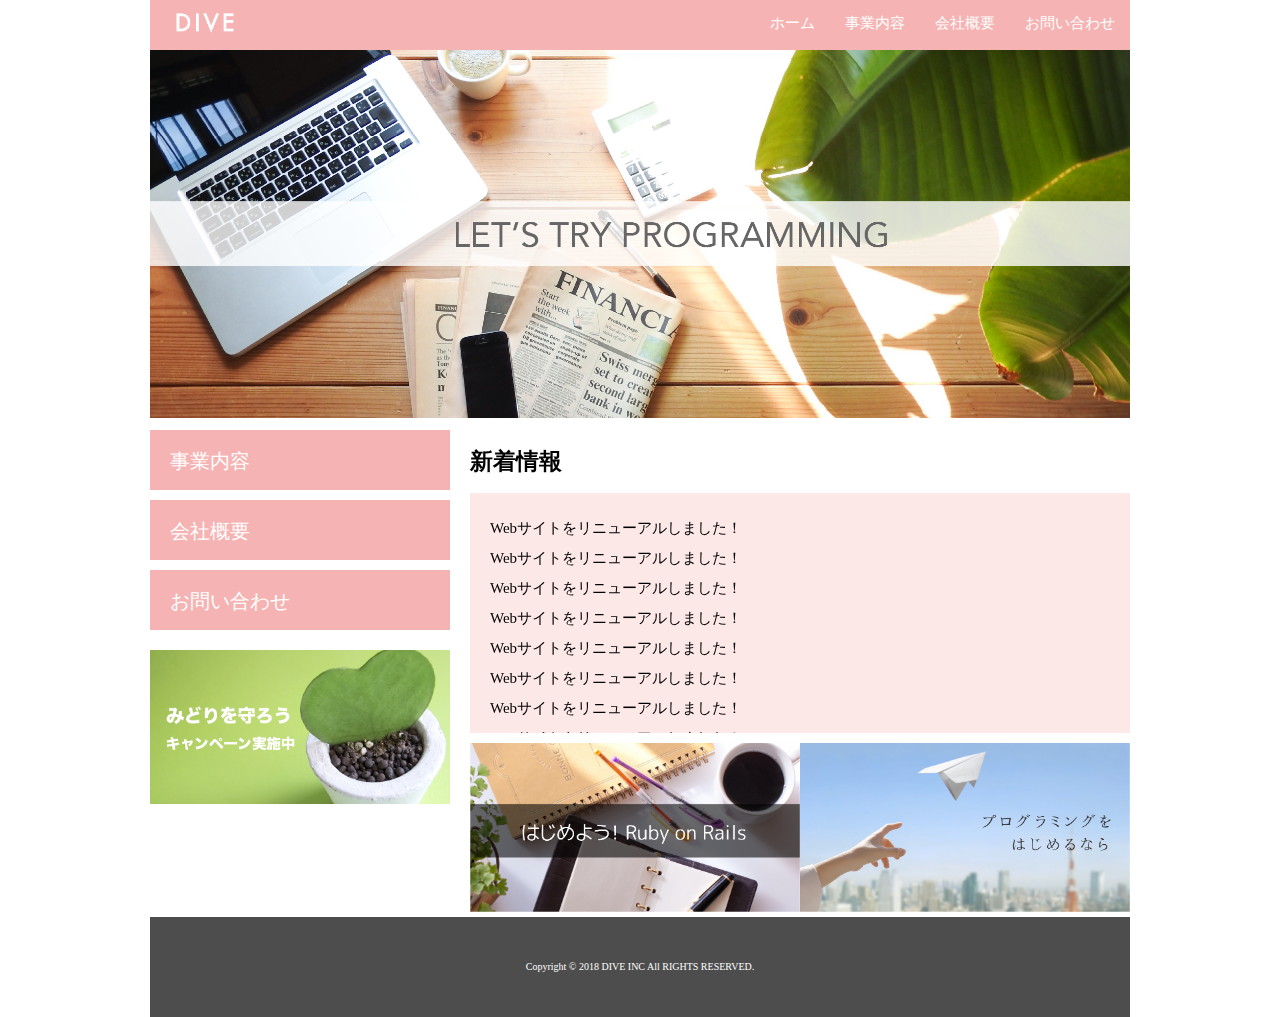
<file: index.html>
<!DOCTYPE html>
<html>
<head>
  <meta charset="UTF-8">
  <link rel="stylesheet" href="./css/normalize.css">
  <link rel="stylesheet" href="./css/style.css">
  <title>株式会社DIVE</title>
</head>
<body>
  <div class="container">
    <header class="header clearfix">
      <a href="index.html">
        <img src="./images/fullstack-html-css-master/logo.png" class="logo_image">
      </a>
      <nav>
        <ul class="top_menu clearfix">
          <li><a href="index.html">ホーム</a></li>
          <li><a href="business.html">事業内容</a></li>
          <li><a href="company.html">会社概要</a></li>
          <li><a href="contact.html">お問い合わせ</a></li>
        </ul>
      </nav>
    </header>
    <img src="./images/fullstack-html-css-master/TOP.png" class="image_area">
    <div class="wrapper clearfix">
      <aside class="side_menu">
        <nav>
          <ul>
            <li><a href="business.html">事業内容</a></li>
            <li><a href="company.html">会社概要</a></li>
            <li><a href="contact.">お問い合わせ</a></li>
          </ul>
        </nav>
        <p class="banner">
          <a href="#">
            <img src="./images/fullstack-html-css-master/banner.png">
          </a>
        </p>
      </aside>
      <article class="content">
        <h2>新着情報</h2>
        <div class="news">
          <ul>
            <li>Webサイトをリニューアルしました！</li>
            <li>Webサイトをリニューアルしました！</li>
            <li>Webサイトをリニューアルしました！</li>
            <li>Webサイトをリニューアルしました！</li>
            <li>Webサイトをリニューアルしました！</li>
            <li>Webサイトをリニューアルしました！</li>
            <li>Webサイトをリニューアルしました！</li>
            <li>Webサイトをリニューアルしました！</li>
            <li>Webサイトをリニューアルしました！</li>
            <li>Webサイトをリニューアルしました！</li>
          </ul>
        </div>
        <div class="banner_content">
      <p>
        <a href="#"><img src="./images/fullstack-html-css-master/banner02.png"></a>
      </p>
      <p>
        <a href="#"><img src="./images/fullstack-html-css-master/banner03.png"></a>
      </p>
    </div>
      </article>
    </div>
    <footer class="footer">
      <p>Copyright © 2018 DIVE INC All RIGHTS RESERVED.</p>
    </footer>
  </div>
</body>
</html>
</file>
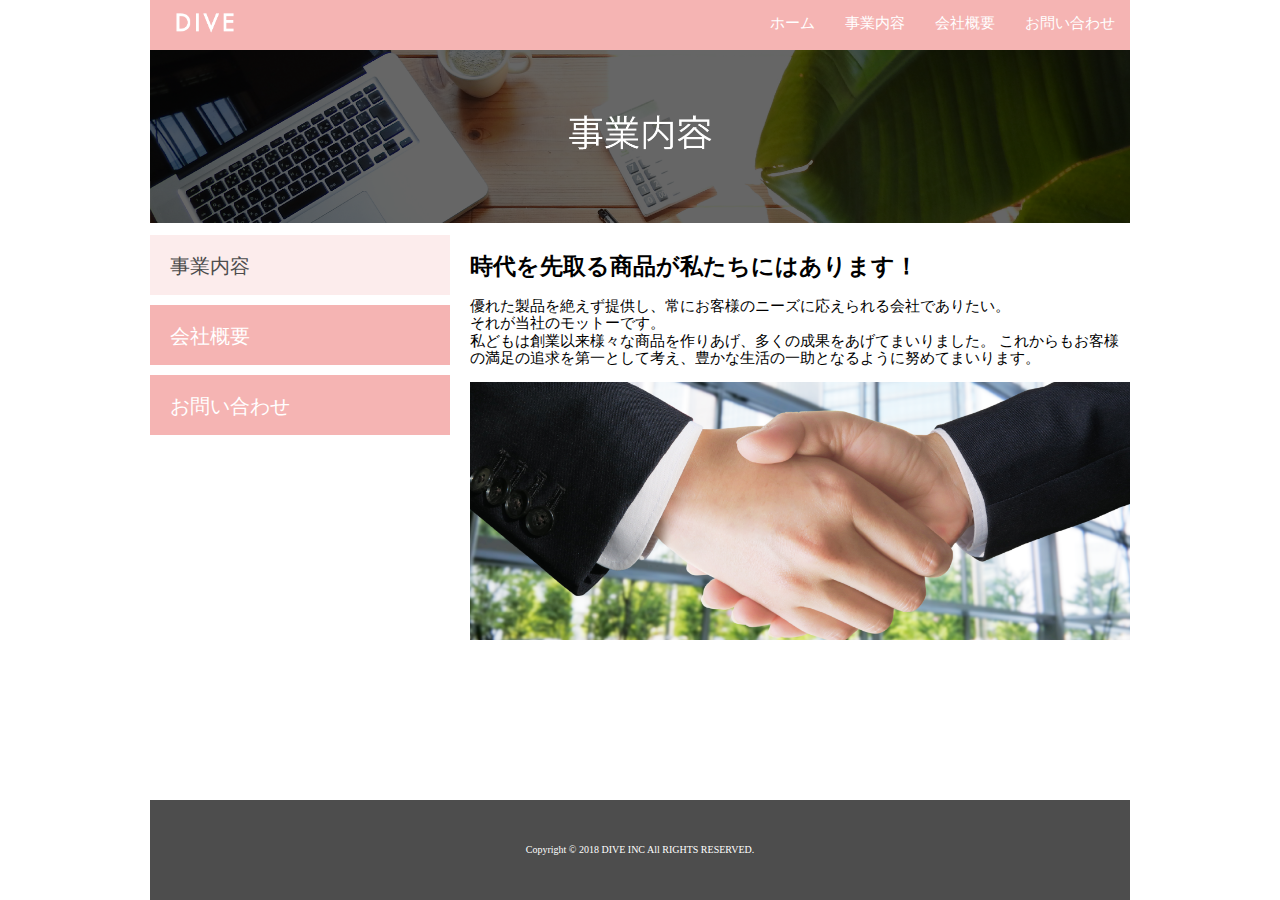
<file: business.html>
<!DOCTYPE html>
<html>
<head>
  <meta charset="UTF-8">
  <link rel="stylesheet" href="./css/normalize.css">
  <link rel="stylesheet" href="./css/style.css">
  <title>株式会社DIVE</title>
</head>
<body>
  <div class="container">
    <header class="header clearfix">
      <a href="index.html">
        <img src="./images/fullstack-html-css-master/logo.png" class="logo_image">
      </a>
      <nav>
        <ul class="top_menu clearfix">
          <li><a href="index.html">ホーム</a></li>
          <li><a href="business.html">事業内容</a></li>
          <li><a href="company.html">会社概要</a></li>
          <li><a href="contact.html">お問い合わせ</a></li>
        </ul>
      </nav>
    </header>
    <img src="./images/fullstack-html-css-master/business.png" class="image_area">
    <div class="wrapper clearfix">
      <aside class="side_menu">
        <nav>
          <ul>
            <li class="point"><a href="business.html">事業内容</a></li>
            <li><a href="company.html">会社概要</a></li>
            <li><a href="contact.html">お問い合わせ</a></li>
          </ul>
        </nav>
      </aside>
      <article class="content">
        <h2>時代を先取る商品が私たちにはあります！</h2>
          <p>
          優れた製品を絶えず提供し、常にお客様のニーズに応えられる会社でありたい。<br>
          それが当社のモットーです。<br>
          私どもは創業以来様々な商品を作りあげ、多くの成果をあげてまいりました。
          これからもお客様の満足の追求を第一として考え、豊かな生活の一助となるように努めてまいります。
          </p>
        <img src="./images/fullstack-html-css-master/shakehand.png" class="image_area">
      </article>
    </div>
    <footer class="footer">
      <p>Copyright © 2018 DIVE INC All RIGHTS RESERVED.</p>
    </footer>
  </div>
</body>
</html>
</file>
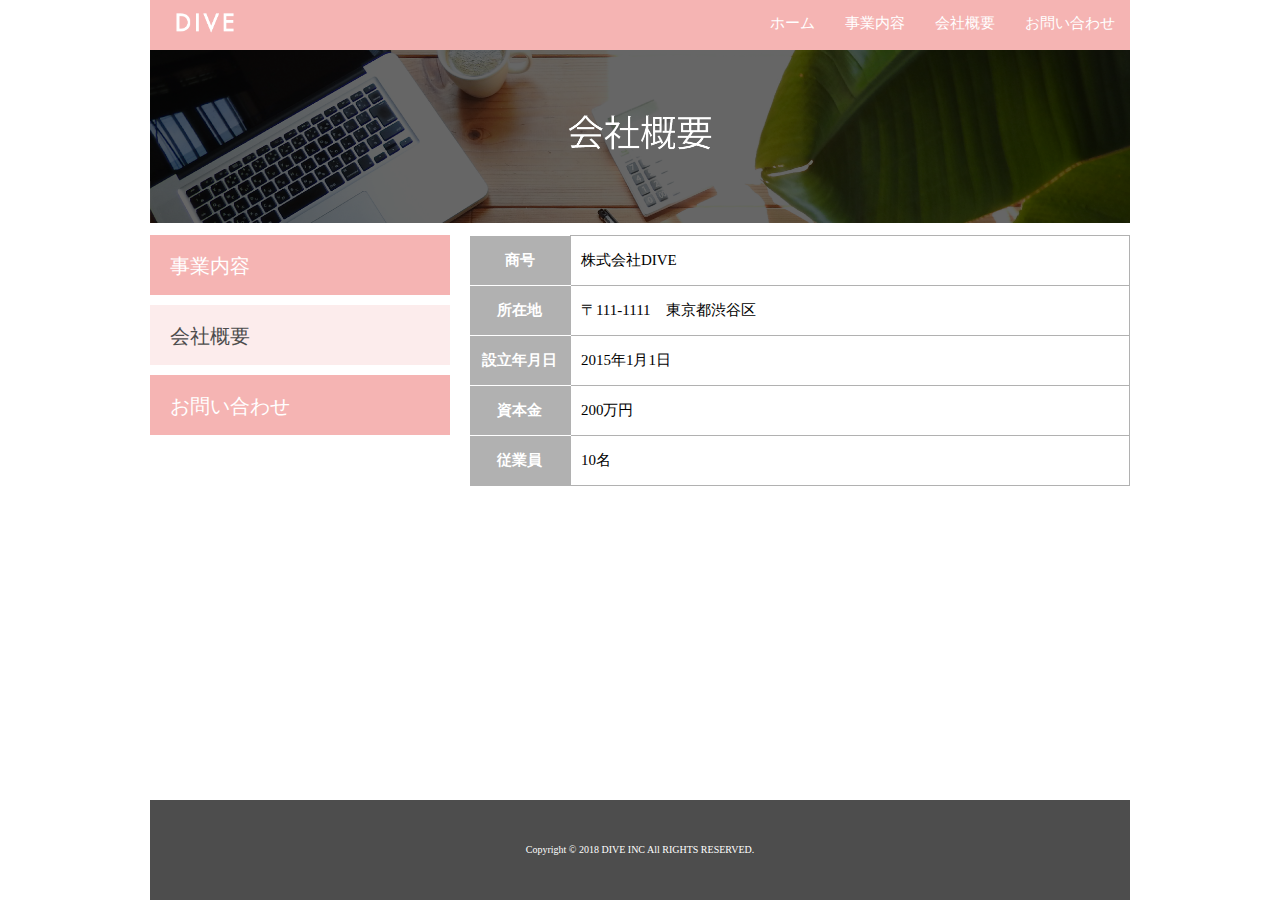
<file: company.html>
<!DOCTYPE html>
<html>
<head>
  <meta charset="UTF-8">
  <link rel="stylesheet" href="./css/normalize.css">
  <link rel="stylesheet" href="./css/style.css">
  <link rel="stylesheet" href="./css/company.css">
  <title>株式会社DIVE</title>
</head>
<body>
  <div class="container">
    <header class="header clearfix">
      <a href="index.html">
        <img src="./images/fullstack-html-css-master/logo.png" class="logo_image">
      </a>
      <nav>
        <ul class="top_menu clearfix">
          <li><a href="index.html">ホーム</a></li>
          <li><a href="business.html">事業内容</a></li>
          <li><a href="company.html">会社概要</a></li>
          <li><a href="contact.html">お問い合わせ</a></li>
        </ul>
      </nav>
    </header>
    <img src="./images/fullstack-html-css-master/company.png" class="image_area">
    <div class="wrapper clearfix">
      <aside class="side_menu">
        <nav>
          <ul>
            <li><a href="business.html">事業内容</a></li>
            <li class="point"><a href="company.html">会社概要</a></li>
            <li><a href="contact.html">お問い合わせ</a></li>
          </ul>
        </nav>
      </aside>
      <article class="content">
        <table class="company">
          <tr>
            <th>商号</th>
            <td>株式会社DIVE</td>
          </tr>
          <tr>
            <th>所在地</th>
            <td>〒111-1111　東京都渋谷区</td>
          </tr>
          <tr>
            <th>設立年月日</th>
            <td>2015年1月1日</td>
          </tr>
          <tr>
            <th>資本金</th>
            <td>200万円</td>
          </tr>
          <tr>
            <th>従業員</th>
            <td>10名</td>
          </tr>
        </table>
      </article>
    </div>
    <footer class="footer">
      <p>Copyright © 2018 DIVE INC All RIGHTS RESERVED.</p>
    </footer>
  </div>
</body>
</html>
</file>
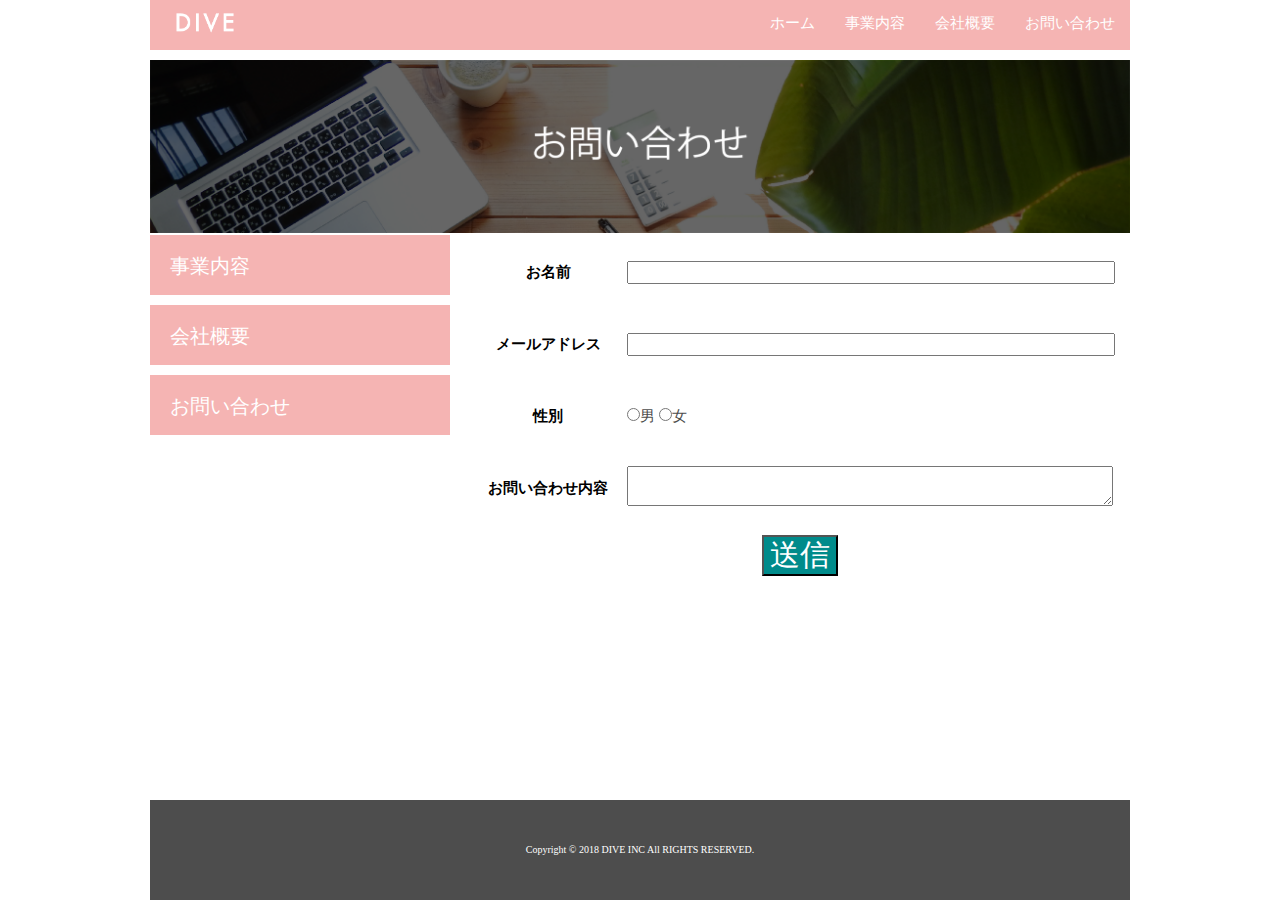
<file: contact.html>
<!DOCTYPE html>
<html>
<head>
  <meta charset="UTF-8">
  <link rel="stylesheet" href="./css/normalize.css">
  <link rel="stylesheet" href="./css/style.css">
  <link rel="stylesheet" href="./css/contact.css">
  <title>株式会社DIVE</title>
</head>
<body>
  <div class="container">
    <header class="header clearfix">
      <a href="index.html">
        <img src="./images/fullstack-html-css-master/logo.png" class="logo_image">
      </a>
      <nav>
        <ul class="top_menu clearfix">
          <li><a href="index.html">ホーム</a></li>
          <li><a href="business.html">事業内容</a></li>
          <li><a href="company.html">会社概要</a></li>
          <li><a href="contact.html">お問い合わせ</a></li>
        </ul>
      </nav>
    </header>
    <div class="wrapper clearfix">
      <img src="./images/fullstack-html-css-master/contact.png" class="image_area">
      <aside class="side_menu">
        <nav>
          <ul>
            <li><a href="business.html">事業内容</a></li>
            <li><a href="company.html">会社概要</a></li>
            <li><a href="contact.html">お問い合わせ</a></li>
          </ul>
        </nav>
      </aside>
      <article class="content">
        <form>
          <table class="contact">
            <tr>
              <th>お名前</th>
              <td><input type="text" name="name" class="name"></td>
            </tr>
            <tr>
              <th>メールアドレス</th>
              <td><input type="text" name="mail-adress" class="email"></td>
            </tr>
            <tr>
              <th>性別</th>
             <td>
                 <input type="radio" name="gender" value="male">男
                 <input type="radio" name="gender" value="female">女
             </td>
           </tr>
           <tr>
             <th>
               <p>お問い合わせ内容</p>
             </th>
             <td>
               <textarea ></textarea>
             </td>
           </tr>
        </table>
        <div class="button">
          <input class="contact-submit" type="submit" value="送信">
        </div>
        </form>
      </article>
    <footer class="footer">
       <p>Copyright © 2018 DIVE INC All RIGHTS RESERVED.</p>
    </footer>
  </div>
</body>
</html>
</file>
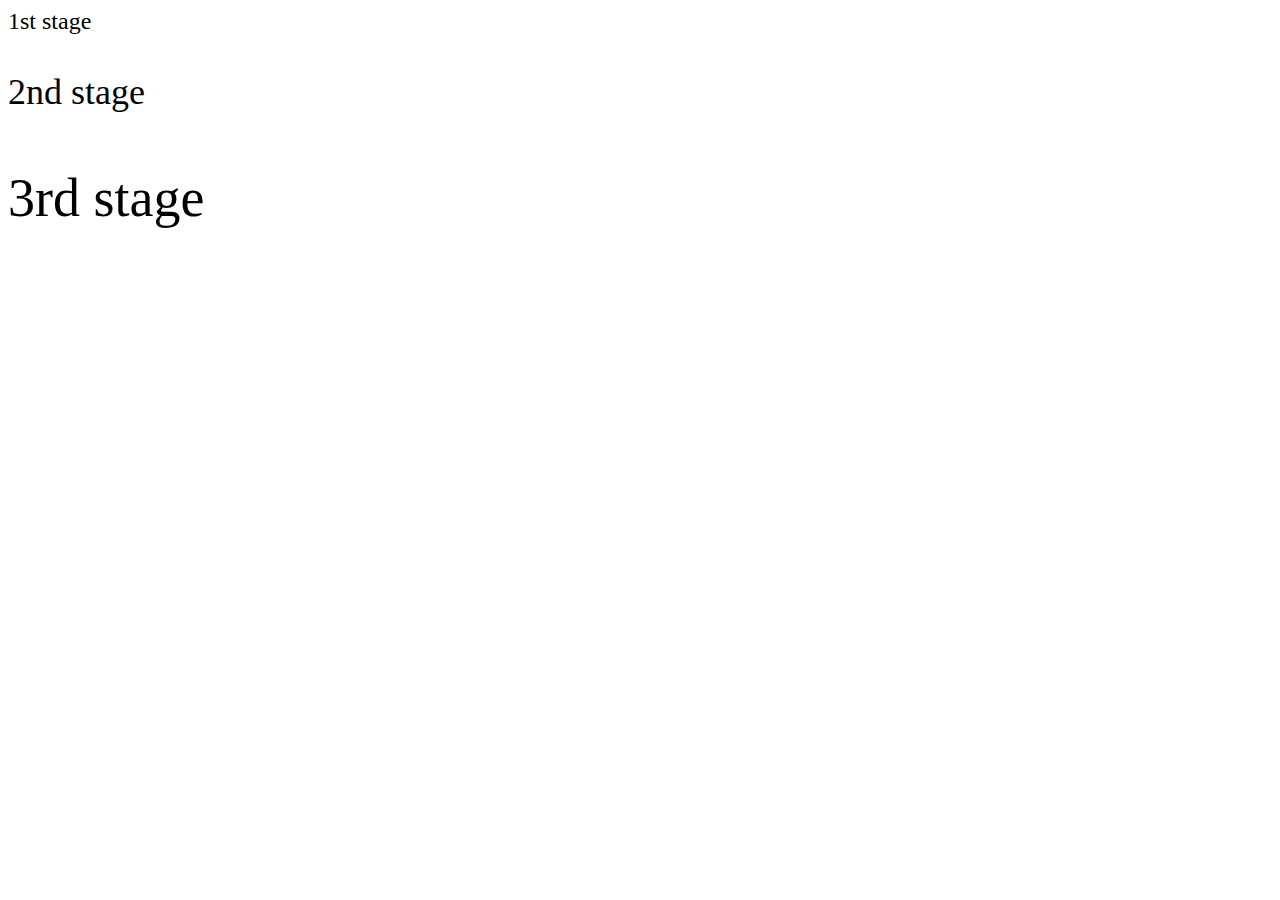
<file: fontsize.html>
<html>
  <head>
    <style type="text/css">
      #first {font-size: 1.5em;}
      #second {font-size: 1.5em;}
      #third {font-size: 1.5em;}
    </style>
  </head>
  <body>
    <div id="first">
      <p>1st stage</p>
      <div id="second">
        <p>2nd stage</p>
        <div id="third">
          <p>3rd stage</p>
        </div>
      </div>
    </div>
  </body>
</html>
</file>
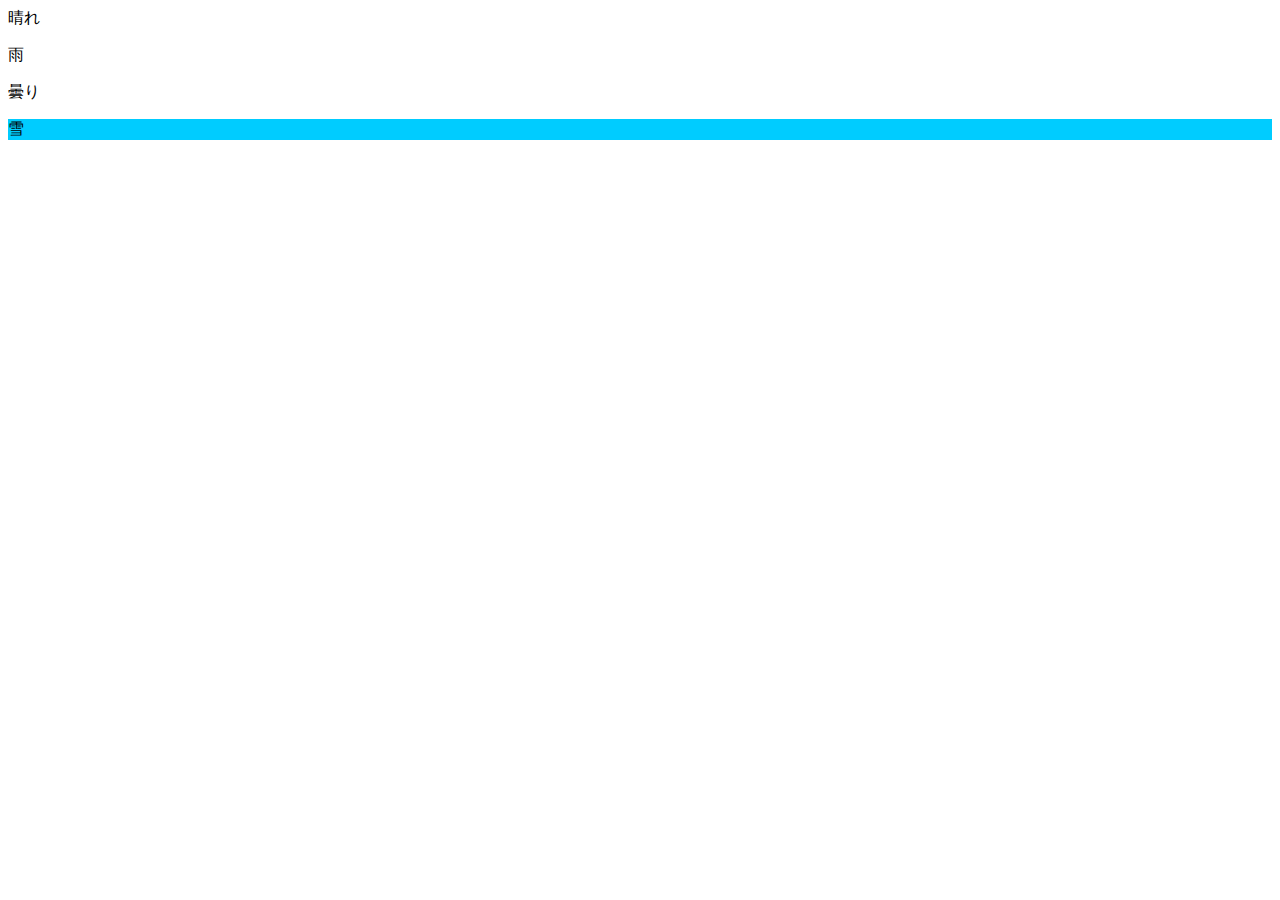
<file: test.html>
<html>
<head>
  <style type="text/css">
    /* "content"というクラスのdiv要素の子要素であるp要素の最後の要素を指定 */
    div.content p:last-child{
      background-color: #00ccff;
    }
  </style>
</head>
<body>
  <div class="content">
    <p>晴れ</p>
    <p>雨</p>
    <p>曇り</p>
    <p>雪</p>
  </div>
</body>
</html>
</file>
<file: css/style.css>
html {
  font-size: 62.5%;
  height: 100%;
}
body {
  height: 100%;
}
.container {
  width: 980px;
  margin: 0 auto;
  position: relative;
  min-height: 100%;
}

ul {
  margin: 0;
  padding: 0;
}
li {
  list-style: none;
}
.header {
  background-color: #F5B4B3;
  height: 50px;
  font-size: 1.5rem;
}
ul.top_menu {
  float: right;
}
.top_menu li {
  float: left;
  width: auto;
}
.top_menu li a {
  color: #fff;
  text-decoration: none;
  display: block;
  padding: 15px;
}
.top_menu li a:hover {
  text-decoration: underline;
}
.logo_image {
  width: 110px;
  float: left;
  margin: 0;
}
.image_area{
  width: 100%;
}
.wrapper{
  margin-top: 10px;
  padding-bottom: 100px;
}
.side_menu{
  width: 300px;
  float: left;
}
.side_menu li{
  background-color: #F5B4B3;
  height: 6rem;
  margin-bottom: 10px;
}
.side_menu li:hover{
  opacity: 0.6;
}
.banner a:hover {
  opacity: 0.6;
}
.side_menu li a{
  font-size:2rem;
  color: #fff;
  text-decoration: none;
  display: block;
  padding: 2rem;
}
.banner img{
  width: 100%;
}
.banner{
  margin-top: 20px;
}
.content{
  width: 660px;
  margin-left:20px;
  float: left;
  font-size: 1.5rem;
}
.news{
  height: 200px;
  background-color: #FCE8E7;
  padding: 20px;
  overflow: scroll;
  line-height: 2;
}
.banner_content {
  margin-top: 10px;
  display: table;
}
.banner_content p {
  display: table-cell;
}
.banner_content p img {
  width: 100%;
}
.side_menu .point{
  background-color: #FCECEC;
}
.side_menu .point a{
  color: #4D4D4D;
}
.footer{
  width: 100%;
  height: 100px;
  position: absolute;
  bottom: 0;
  background-color: #4D4D4D;
  display: table;
}
.footer p {
  font-size: 1rem;
  color: #fff;
  text-align: center;
  vertical-align: middle;
  display: table-cell;
}
.clearfix:after {
  content: "";
  display: block;
  clear: both;
}
</file>
<file: css/company.css>
.company{
  border-collapse: collapse;
}
.company tr{
  height: 5rem;
}
.company th{
  width: 100px;
  background-color: #B1B1B1;
  color: #fff;
  border-bottom: solid 1px #fff;
}
.company td{
  width: 560px;
  padding-left: 1rem;
  border: solid 1px #B1B1B1;
}
.company tr:last-child th {
  border-color: #B1B1B1;
}
</file>
<file: css/contact.css>
.contact {
  color:#4D4D4D;
}

.contact tr {
  height: 7rem;
}

.contact th {
  width: 150px;
  background-color: white;
  color: black;
}

.name, .email {
  width: 480px;
}

textarea {
  width: 480px;
}

/* .contact td {
  width: 480px;

} */

/* input[type="text name"],input[type="mail-adress"],textarea{
  width: 480px;
  margin:30px 0px;
} */

.contact-submit{
  color: white;
  font-size: 3rem;
  background-color: #008B8B;
  margin: 10px;
}
.contact-submit:hover{
  opacity: 0.5;
}
.button{
  text-align : center;
}
.aside{
  margin-left: 10px
}
</file>
